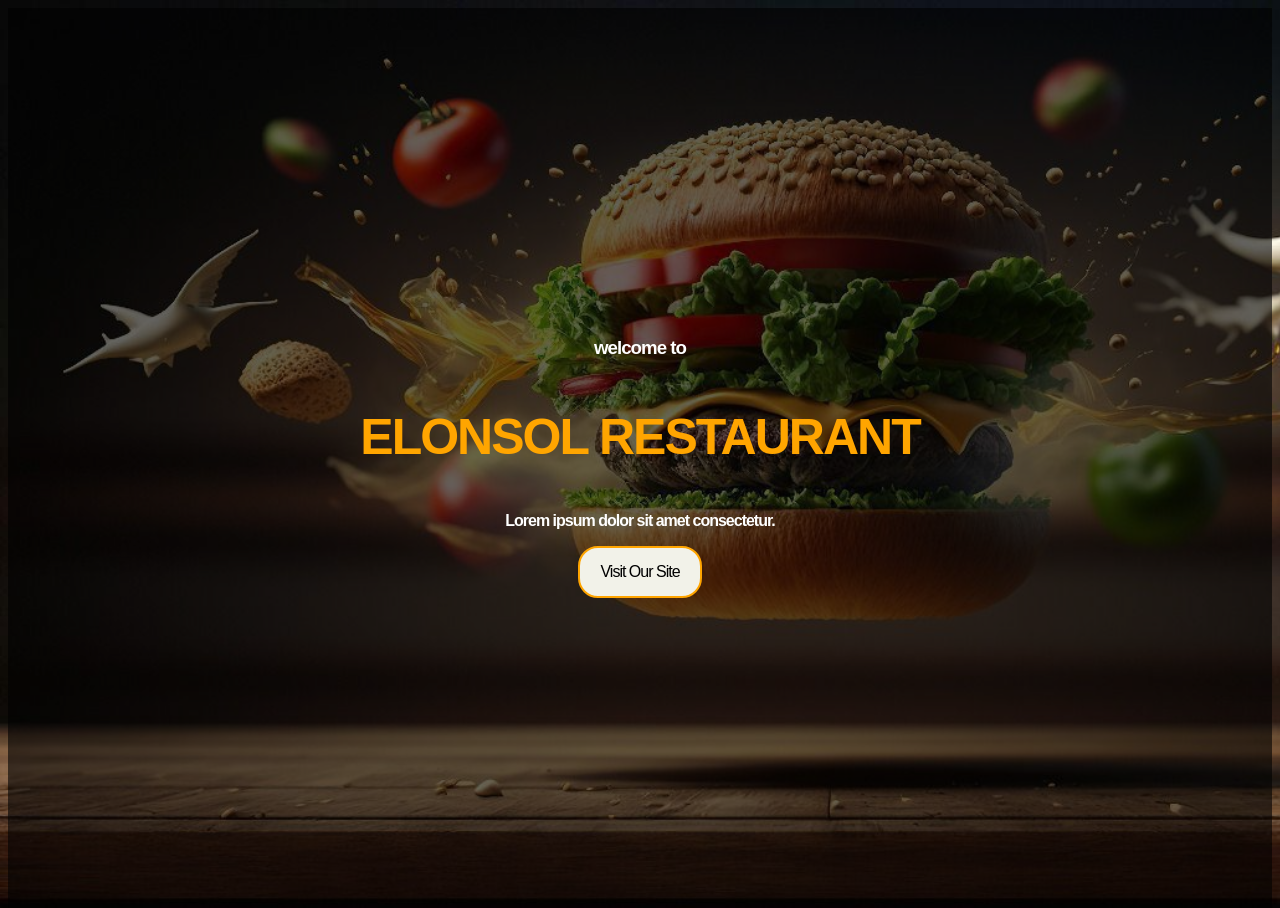
<file: flex/index.html>
<!doctype html>
<html lang="en">
  <head>
    <meta charset="UTF-8" />
    <meta name="viewport" content="width=device-width, initial-scale=1.0" />
    <title>Document</title>
    <link rel="stylesheet" href="./style.css" />
  </head>
  <body>
<div class="overlay">
  <div class="content">
    <h3>welcome to</h3>
    <h1>elonsol restaurant</h1>
    <p>Lorem ipsum dolor sit amet consectetur.</p>
    <div class="btn">visit our site</div>
  </div>
</div>
  </body>
</html>
</file>
<file: flex/style.css>
body {
  background-image: url(./background-image.jpeg);
  background-size: cover;
  font-family: "Open Sans", sans-serif;
}

.overlay {
  background-color: rgb(0 0 0 / 60%);
  float: left;
  margin: 0;
  width: 100%;
  height: 100vh;
}

.content {
  display: flex;
  flex-direction: column;
  justify-content: center;
  color: white;
  text-align: center;
  letter-spacing: -1px;
  height: 100vh;
}

h1 {
  font-size: 50px;
  text-transform: uppercase;
  margin: 30px 0;
  color: orange;
  letter-spacing: -2px;
}

p {
  font-weight: bold;
}

.btn {
  background-color: rgb(242, 242, 233);
  width: fit-content;
  text-align: center;
  margin-inline: auto;
  padding: 15px 20px;
  border: 2px solid orange;
  border-radius: 20px;
  text-transform: capitalize;
  color: black;
}
</file>
